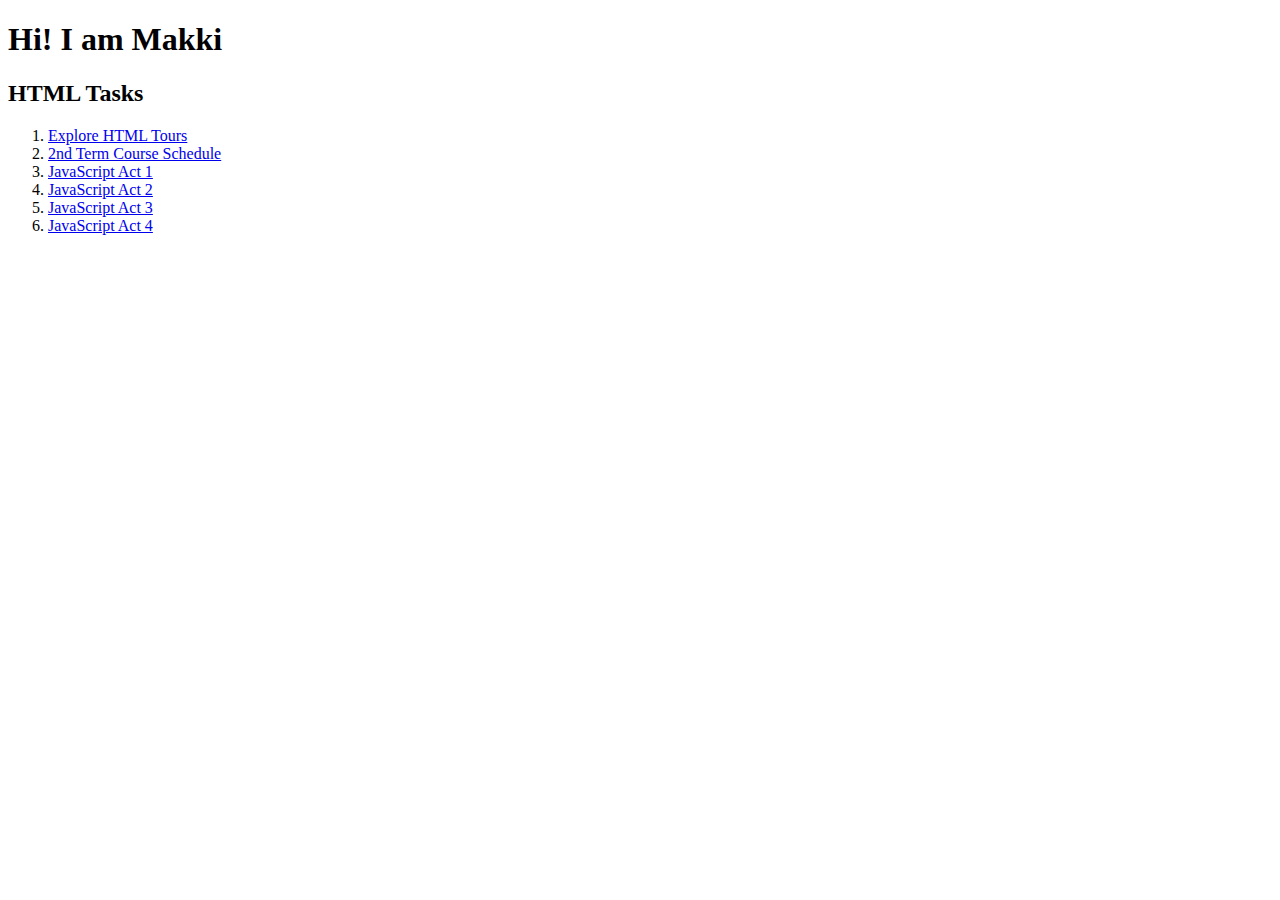
<file: index.html>
﻿<!DOCTYPE html>
<html lang="en">
<head>
    <meta charset="UTF-8">
    <meta name="viewport" content="width=device-width, initial-scale=1.0">
    <title>My First Web Page</title>
</head>
<body>
    <h1>Hi! I am Makki</h1>
    <h2>HTML Tasks</h2>
    <ol>
        <li> <a href="ApatExplorePHTours.html">Explore HTML Tours</a></li>
        <li><a href="ApatCourseSchedule.html">2nd Term Course Schedule</li>
        <li><a href="JSActivities"> JavaScript Act 1</a></li>
        <li><a href="JSAct2">JavaScript Act 2</a></li>
        <li><a href="JSAct3">JavaScript Act 3</a></li>
        <li><a href="JSAct4">JavaScript Act 4</a></li>
    </ol>

</body>
</html>
</file>
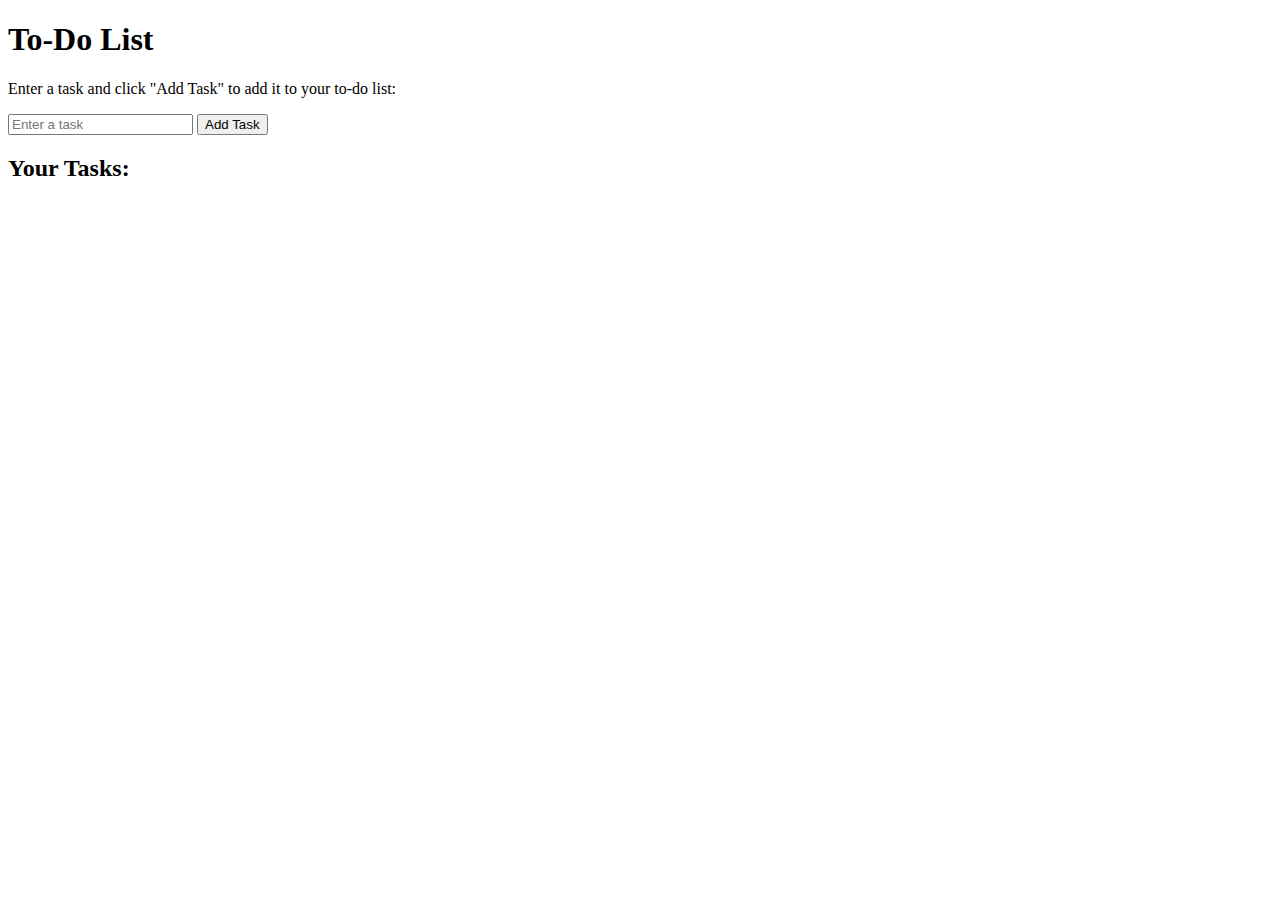
<file: JSAct2/index.html>
﻿<!DOCTYPE html>
<html>
<head>
    <title>APAT-JS Act 02</title>
    
    <style>
    </style>
</head>
<body>

    <h1>To-Do List</h1>

    <p>Enter a task and click "Add Task" to add it to your to-do list:</p>

    <input type="text" id="taskInput" placeholder="Enter a task">
    <button id="addTaskButton">Add Task</button>

    <h2>Your Tasks:</h2>
    <ul id="taskList"></ul>

    <script src="script.js"></script>

</body>
</html>
</file>
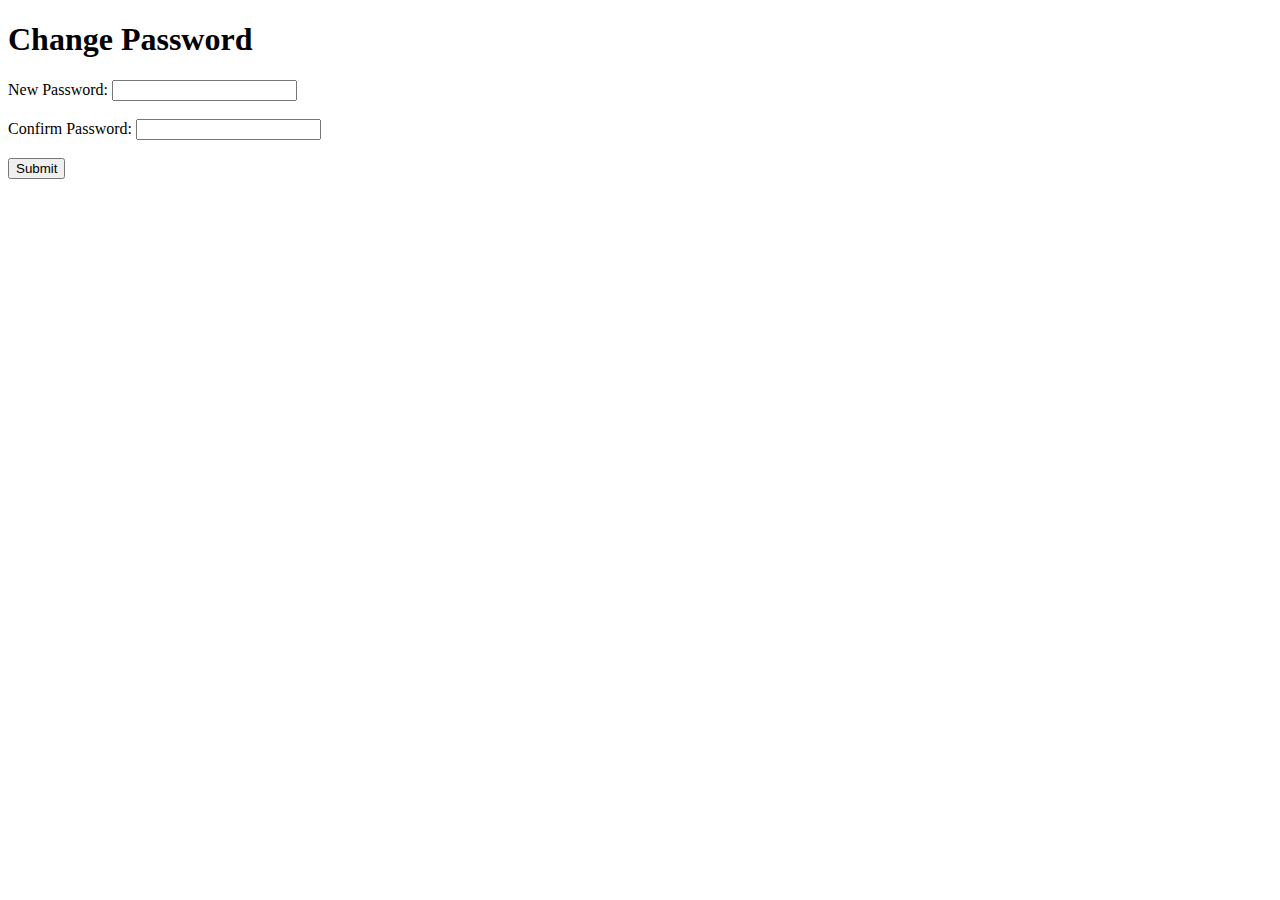
<file: JSAct3/index.html>
<!DOCTYPE html>
<html>
<head>
    <title>Change Password</title>
    <style>
        /* Add your CSS styles here */
    </style>
</head>
<body>

    <h1>Change Password</h1>

    <form id="passwordForm">
        <label for="newPassword">New Password:</label>
        <input type="password" id="newPassword" name="newPassword" required>
        <br><br>

        <label for="confirmPassword">Confirm Password:</label>
        <input type="password" id="confirmPassword" name="confirmPassword" required>
        <br><br>

        <button type="submit">Submit</button>
    </form>

    <p id="message"></p>

    <script src="script.js"></script>

</body>
</html>
</file>
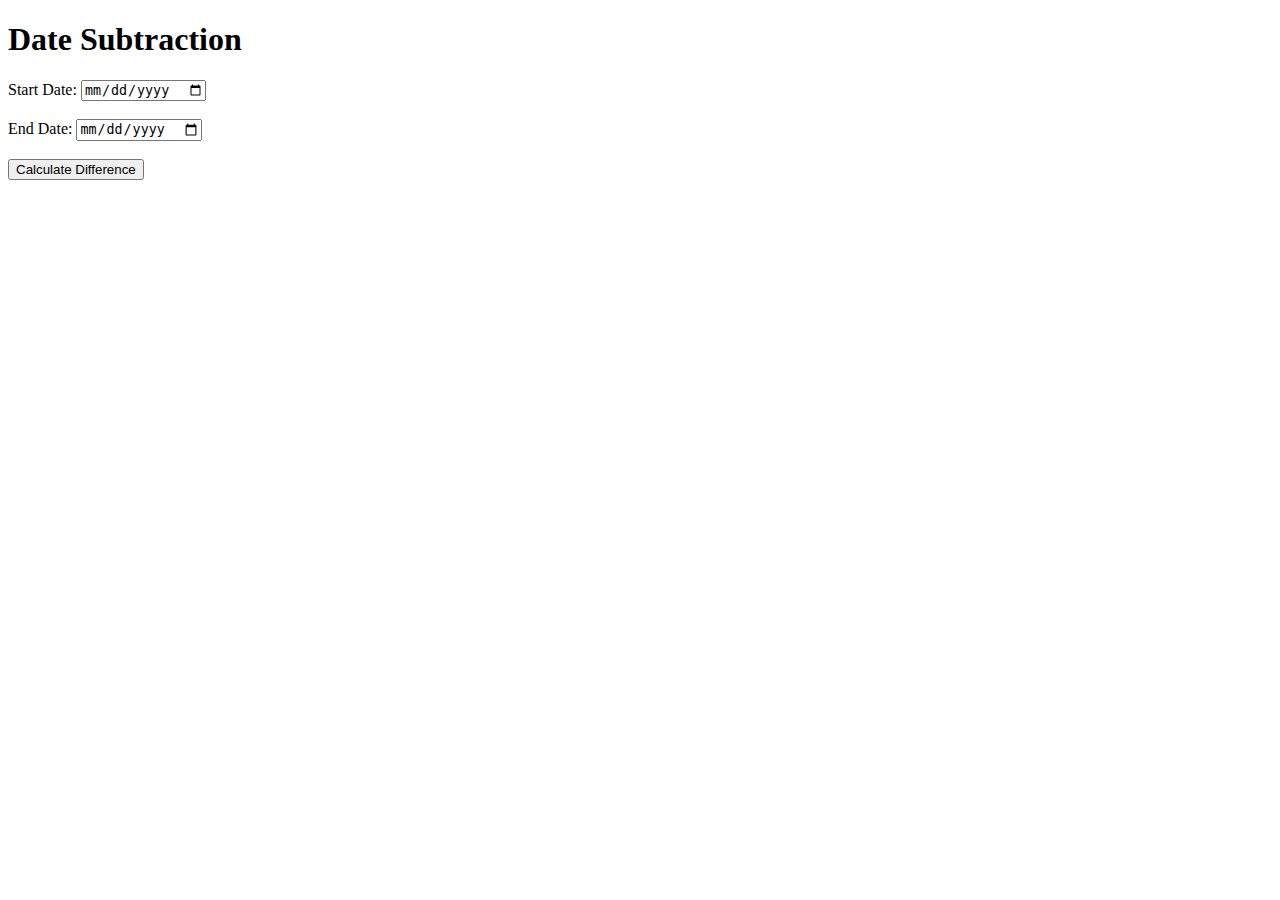
<file: JSAct4/index.html>
<!DOCTYPE html>
<html>
<head>
    <title>Date Subtraction</title>
    <style>
        /* Add your CSS styles here */
    </style>
</head>
<body>

    <h1>Date Subtraction</h1>

    <form id="dateForm">
        <label for="startDate">Start Date:</label>
        <input type="date" id="startDate" name="startDate" required>
        <br><br>

        <label for="endDate">End Date:</label>
        <input type="date" id="endDate" name="endDate" required>
        <br><br>

        <button type="button" id="calculateButton">Calculate Difference</button>
    </form>

    <p id="result"></p>

    <script src="script.js"></script>

</body>
</html>
</file>
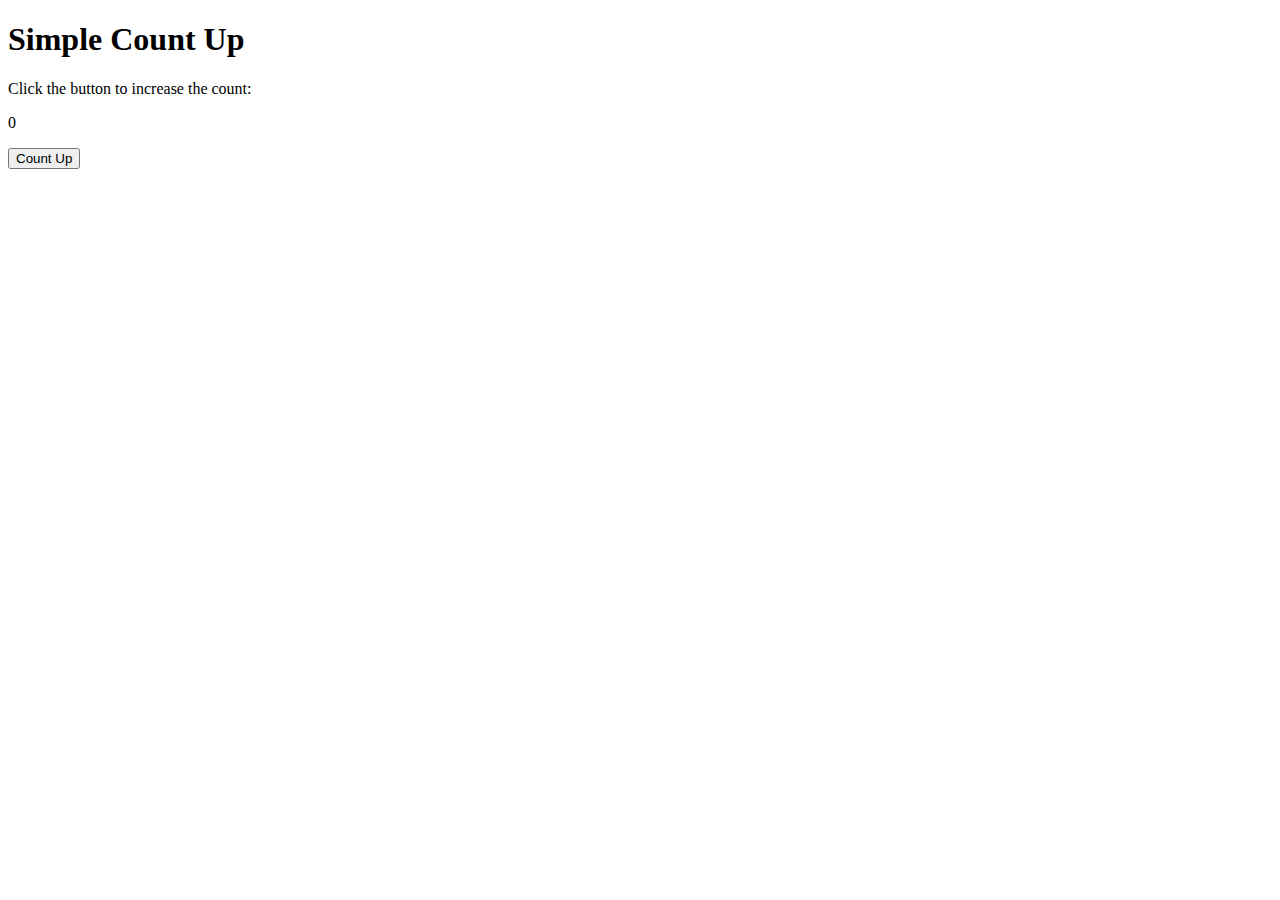
<file: JSActivities/index.html>
﻿<!DOCTYPE html>

<html lang="en" xmlns="http://www.w3.org/1999/xhtml">
<head>
    <meta charset="utf-8" />
    <title>Document</title>
</head>
<body>

    <h1>Simple Count Up</h1>
    <p>Click the button to increase the count:</p>
    <p id="count">0</p>
    <button id="countButton">Count Up</button>
    <script src="script.js"></script>

</body>
</html>
</file>
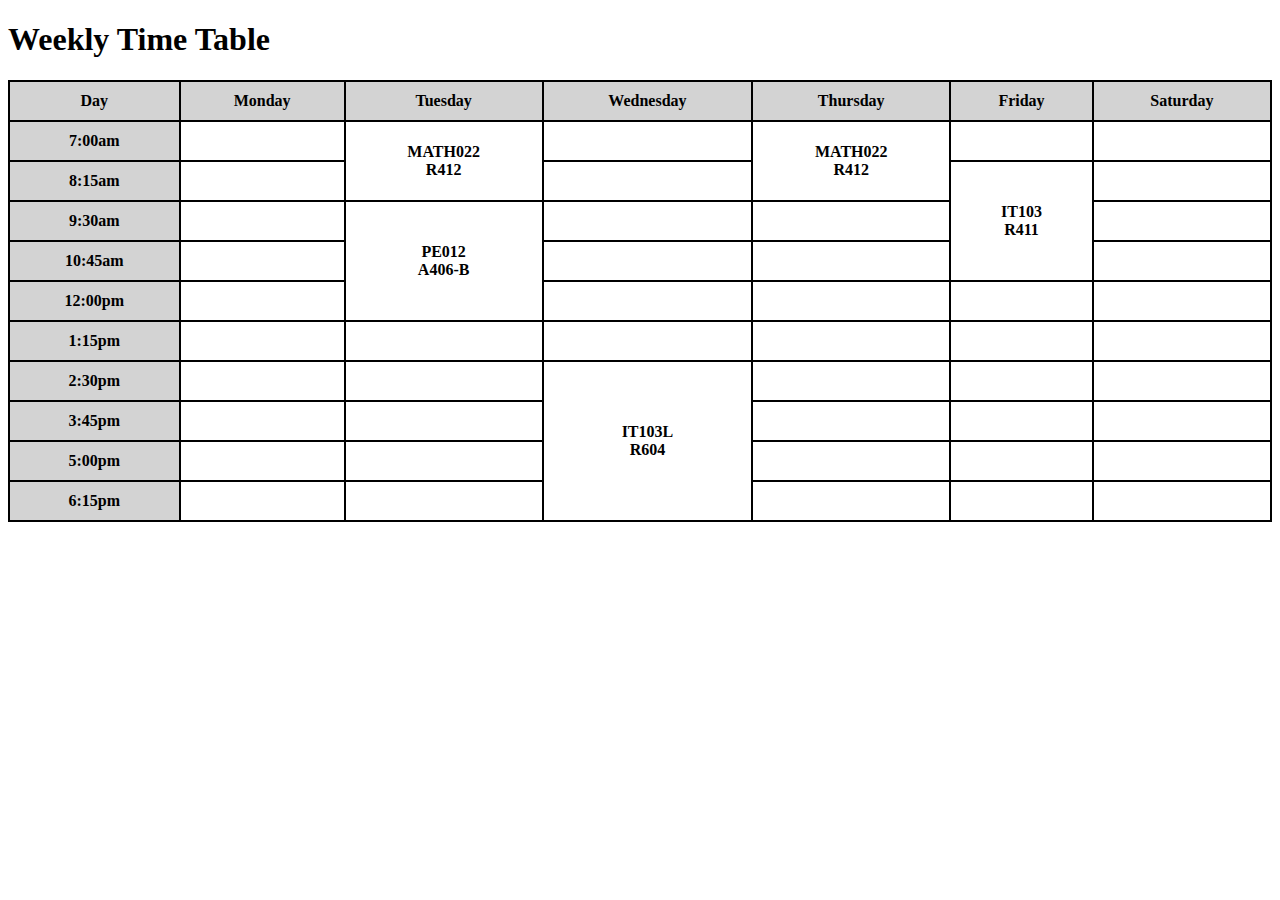
<file: ApatCourseSchedule.html>
﻿<!Doctype HTML>
<html lang="en">

<head>
    <meta charset="UTF-8">
    <meta name="viewport" content="width-device-width, initial-scale=1.0">
    <title>2nd Term Course Schedule</title>
    <style>
        table {
            width: 100%;
            border-collapse: collapse;
        }

        th,
        td {
            border: 2px solid #000;
            padding: 10px;
            text-align: center;
        }

        td {
            color: black
        }

        th {
            background-color: lightgrey;
        }

        td {
            height: 15px;
        }

    </style>
</head>

<body>
    <h1>Weekly Time Table</h1>
    <table>
        <tr>
            <th>Day</th>
            <th>Monday</th>
            <th>Tuesday</th>
            <th>Wednesday</th>
            <th>Thursday</th>
            <th>Friday</th>
            <th>Saturday</th>
        <tr>
            <th>7:00am</th>
            <td></td>
            <td rowspan="2"><b>MATH022 <br> R412</b></td>
            <td></td>
            <td rowspan="2"><b>MATH022 <br> R412</b></td>
            <td></td>
            <td></td>
        </tr>
        <tr>
            <th>8:15am</th>
            <td></td>
            <td></td>
            <td rowspan="3"><b>IT103<br> R411</b></td>
            <td></td>
        </tr>
        <tr>
            <th>9:30am</th>
            <td></td>
            <td rowspan="3"><b>PE012<br> A406-B</b></td>
            <td></td>
            <td></td>
            <td></td>

        </tr>
        <tr>
            <th>10:45am</th>
            <td></td>
            <td></td>
            <td></td>
            <td></td>
        </tr>
        <tr>
            <th>12:00pm</th>
            <td></td>
            <td></td>
            <td></td>
            <td></td>
            <td></td>
        </tr>
        <tr>
            <th>1:15pm</th>
            <td></td>
            <td></td>
            <td></td>
            <td></td>
            <td></td>
            <td></td>
        </tr>
        <tr>
            <th>2:30pm</th>
            <td></td>
            <td></td>
            <td rowspan="4"><b>IT103L <br>R604</b></td>
            <td></td>
            <td></td>
            <td></td>
        </tr>
        <tr>
            <th>3:45pm</th>
            <td></td>
            <td></td>
            <td></td>
            <td></td>
            <td></td>
        </tr>
        <tr>
            <th>5:00pm</th>
            <td></td>
            <td></td>
            <td></td>
            <td></td>
            <td></td>
        </tr>
        <tr>
            <th>6:15pm</th>
            <td></td>
            <td></td>
            <td></td>
            <td></td>
            <td></td>
        </tr>
    </table>
</body>

</html>
</file>
